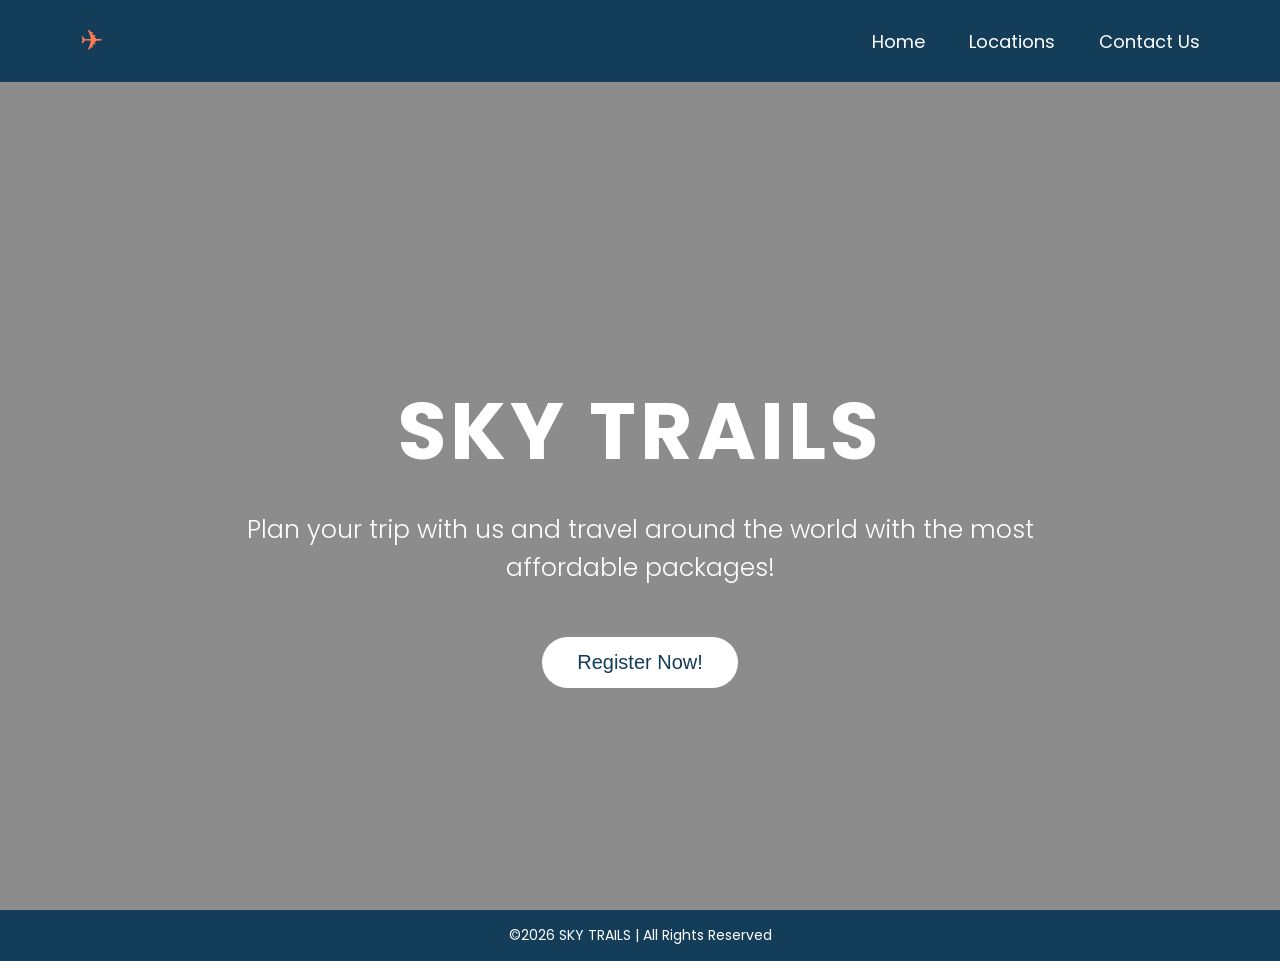
<file: index.html>
<!DOCTYPE html>
<html>
<head>
    <title>Sky Trails</title>


    <link href="https://fonts.googleapis.com/css2?family=Poppins:wght@300;400;600;700&display=swap" rel="stylesheet">

    <link rel="stylesheet" href="home.css">
</head>
<body>

<header>
    <div class="logo">✈</div>

    <nav>
        <a href="index.html" target="_blank">Home</a>
        <a href="locations.html" target="_blank">Locations</a>
        <a href="contact.html" target="_blank">Contact Us</a>
    </nav>
</header>

<section class="bg">
    <div class="bg-content">
        <h1>SKY TRAILS</h1>
        <p>
            Plan your trip with us and travel around the world with
            the most affordable packages!
        </p>
        <a href="locations.html" target="_blank">
            <button>Register Now!</button>
        </a>
    </div>
</section>

<footer>
    ©2026 SKY TRAILS | All Rights Reserved
</footer>

</body>
</html>
</file>
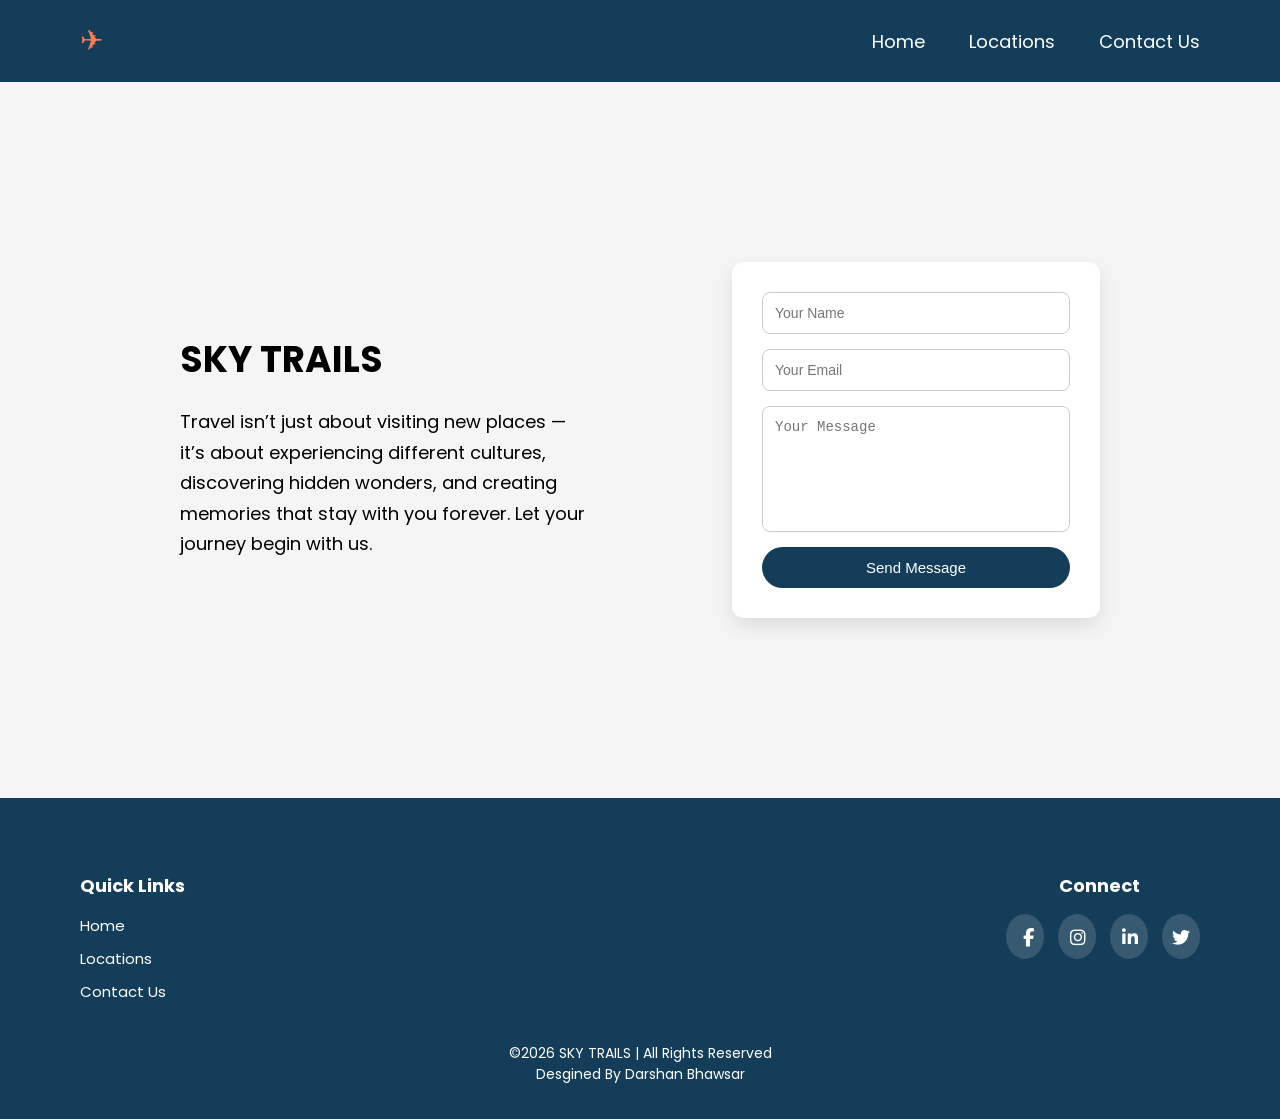
<file: contact.html>
<!DOCTYPE html>
<html>
<head>
    <title>Sky Trails</title>

    <link href="https://fonts.googleapis.com/css2?family=Poppins:wght@300;400;600;700&display=swap" rel="stylesheet">


    <link rel="stylesheet"
    href="https://cdnjs.cloudflare.com/ajax/libs/font-awesome/6.5.0/css/all.min.css">

    <link rel="stylesheet" href="contact.css">
</head>
<body>

<header>
    <div class="logo">✈</div>

    <nav>
        <a href="index.html">Home</a>
        <a href="locations.html">Locations</a>
        <a href="contact.html">Contact Us</a>
    </nav>
</header>

<section class="contact-top">

    <div class="left">
        <h2>SKY TRAILS</h2>
        <p>
            Travel isn’t just about visiting new places — 
            it’s about experiencing different cultures, 
            discovering hidden wonders, and creating memories 
            that stay with you forever. Let your journey begin with us.
        </p>
    </div>

    <div class="right">
        <form>
            <input type="text" placeholder="Your Name">
            <input type="email" placeholder="Your Email">
            <textarea placeholder="Your Message"></textarea>
            <button type="submit">Send Message</button>
        </form>
    </div>

</section>

<footer>

    <div class="footer-content">

        <div class="quick-links">
            <h4>Quick Links</h4>
            <a href="home.html">Home</a>
            <a href="locations.html">Locations</a>
            <a href="contact.html">Contact Us</a>
        </div>

        <div class="connect">
            <h4>Connect</h4>
            <div class="icons">
                <a href="#"><i class="fab fa-facebook-f"></i></a>
                <a href="#"><i class="fab fa-instagram"></i></a>
                <a href="#"><i class="fab fa-linkedin-in"></i></a>
                <a href="#"><i class="fab fa-twitter"></i></a>
            </div>
        </div>

    </div>

    <p class="copyright">
        ©2026 SKY TRAILS | All Rights Reserved <br>
        Desgined By Darshan Bhawsar
    </p>

</footer>

</body>
</html>
</file>
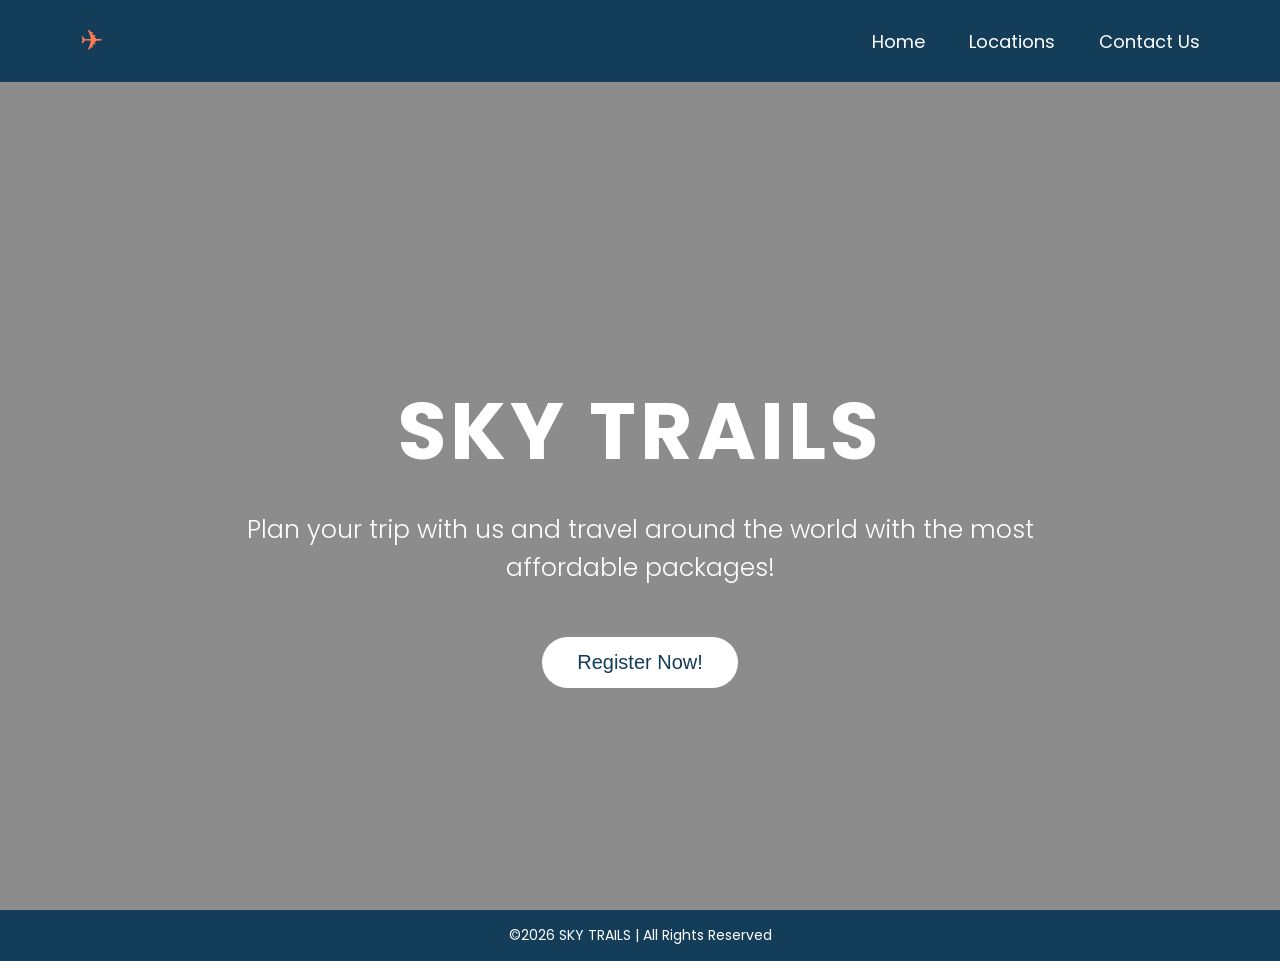
<file: home.html>
<!DOCTYPE html>
<html>
<head>
    <title>Sky Trails</title>


    <link href="https://fonts.googleapis.com/css2?family=Poppins:wght@300;400;600;700&display=swap" rel="stylesheet">

    <link rel="stylesheet" href="home.css">
</head>
<body>

<header>
    <div class="logo">✈</div>

    <nav>
        <a href="home.html" target="_blank">Home</a>
        <a href="locations.html" target="_blank">Locations</a>
        <a href="contact.html" target="_blank">Contact Us</a>
    </nav>
</header>

<section class="bg">
    <div class="bg-content">
        <h1>SKY TRAILS</h1>
        <p>
            Plan your trip with us and travel around the world with
            the most affordable packages!
        </p>
        <a href="locations.html" target="_blank">
            <button>Register Now!</button>
        </a>
    </div>
</section>

<footer>
    ©2026 SKY TRAILS | All Rights Reserved
</footer>

</body>
</html>
</file>
<file: home.css>
body {
    margin: 0;
    font-family: 'Poppins', sans-serif;
}


header {
    background-color: #143d59;
    display: flex;
    justify-content: space-between;
    align-items: center;
    padding: 20px 80px;
}

.logo {
    color: #ff7b54;
    font-size: 28px;
}


nav a {
    color: white;
    text-decoration: none;
    margin-left: 40px;
    font-size: 18px;
    font-weight: 400;
    transition: 0.3s;
}

nav a:hover {
    color: #ff7b54;
}


.bg {
    height: 92vh;
    background: linear-gradient(rgba(0,0,0,0.45), rgba(0,0,0,0.45)),
    url("https://images.unsplash.com/photo-1519681393784-d120267933ba");
    background-size: cover;
    background-position: center;
    display: flex;
    justify-content: center;
    align-items: center;
    text-align: center;
}


.bg-content {
    color: white;
    width: 65%;
}

.bg-content h1 {
    text-align: center;
    font-size: 80px;       
    font-weight: 700;
    letter-spacing: 4px;
    margin-bottom: -5px;
}

.bg-content p {
    text-align: center;
    font-size: 25px;       
    font-weight: 300;
    margin-bottom: 50px;
}


button {
    background-color: white;
    text-align: center;
    color: #143d59;
    padding: 14px 35px;
    border-radius: 30px;
    border: none;
    font-size: 20px;
    cursor: pointer;
    transition: 0.3s;
}

button:hover {
    background-color: #ff7b54;
    color: white;
}


footer {
    background-color: #143d59;
    color: white;
    text-align: center;
    padding: 15px;
    font-size: 14px;
}
</file>
<file: contact.css>
body {
    margin: 0;
    font-family: 'Poppins', sans-serif;
}


header {
    background-color: #143d59;
    display: flex;
    justify-content: space-between;
    align-items: center;
    padding: 20px 80px;
}

.logo {
    color: #ff7b54;
    font-size: 28px;
}

nav a {
    color: white;
    text-decoration: none;
    margin-left: 40px;
    font-size: 18px;
    transition: 0.3s;
}

nav a:hover {
    color: #ff7b54;
}


.contact-top {
    display: flex;
    justify-content: space-between;
    align-items: center;
    padding: 180px;
    background-color: #f5f5f5;
}

.left {
    width: 45%;
}

.left h2 {
    font-size: 36px;
    margin-bottom: 20px;
}

.left p {
    font-size: 18px;
    line-height: 1.7;
}

.right {
    width: 40%;
}


form {
    background-color: white;
    padding: 30px;
    border-radius: 12px;
    box-shadow: 0 8px 20px rgba(0,0,0,0.1);
    display: flex;
    flex-direction: column;
}

input, textarea {
    padding: 12px;
    margin-bottom: 15px;
    border-radius: 8px;
    border: 1px solid #ccc;
    font-size: 14px;
}

textarea {
    height: 100px;
    resize: none;
}

button {
    padding: 12px;
    border-radius: 25px;
    border: none;
    background-color: #143d59;
    color: white;
    font-size: 15px;
    cursor: pointer;
    transition: 0.3s;
}

button:hover {
    background-color: #ff7b54;
}


footer {
    background-color: #143d59;
    color: white;
    padding: 50px 80px 20px 80px;
}

.footer-content {
    display: flex;
    justify-content: space-between;
    align-items: flex-start;
    max-width: 1200px;
    margin: auto;
}

.quick-links {
    text-align: left;
}

.quick-links h4 {
    margin-bottom: 15px;
    font-size: 18px;
}

.quick-links a {
    display: block;
    color: white;
    text-decoration: none;
    margin-bottom: 10px;
    font-size: 15px;
}

.quick-links a:hover {
    color: #ff7b54;
}


.connect {
    text-align: right;
}

.connect h4 {
    margin-bottom: 15px;
    font-size: 18px;
    margin-right: 60px;
}

.icons a {
    display: inline-block;
    width: 18px;
    height: 25px;
    margin-left: 10px;
    font-size: 18px;
    color: white;
    background-color: rgba(255,255,255,0.15);
    padding: 10px;
    border-radius: 50%;
    transition: 0.3s;
}

.icons a:hover {
    background-color: #ff7b54;
}


.copyright {
    text-align: center;
    margin-top: 30px;
    font-size: 14px;
}
</file>
